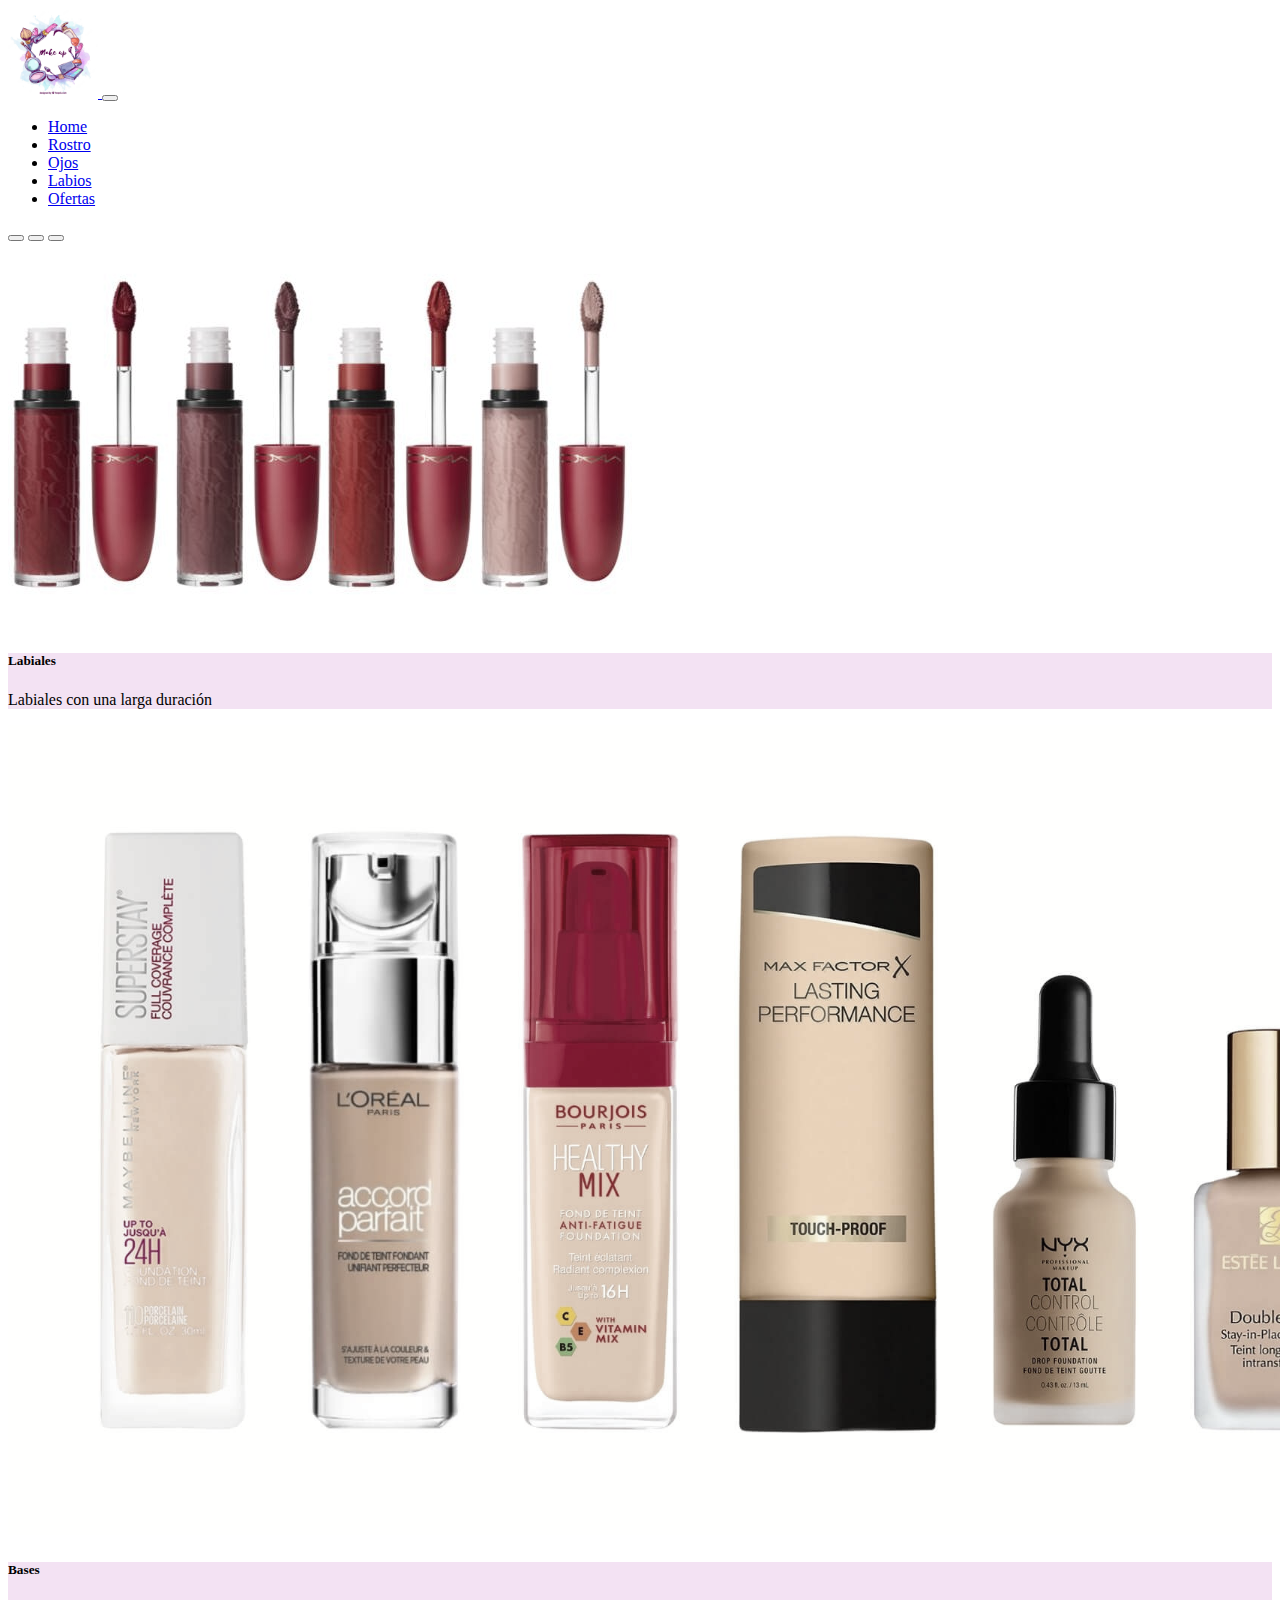
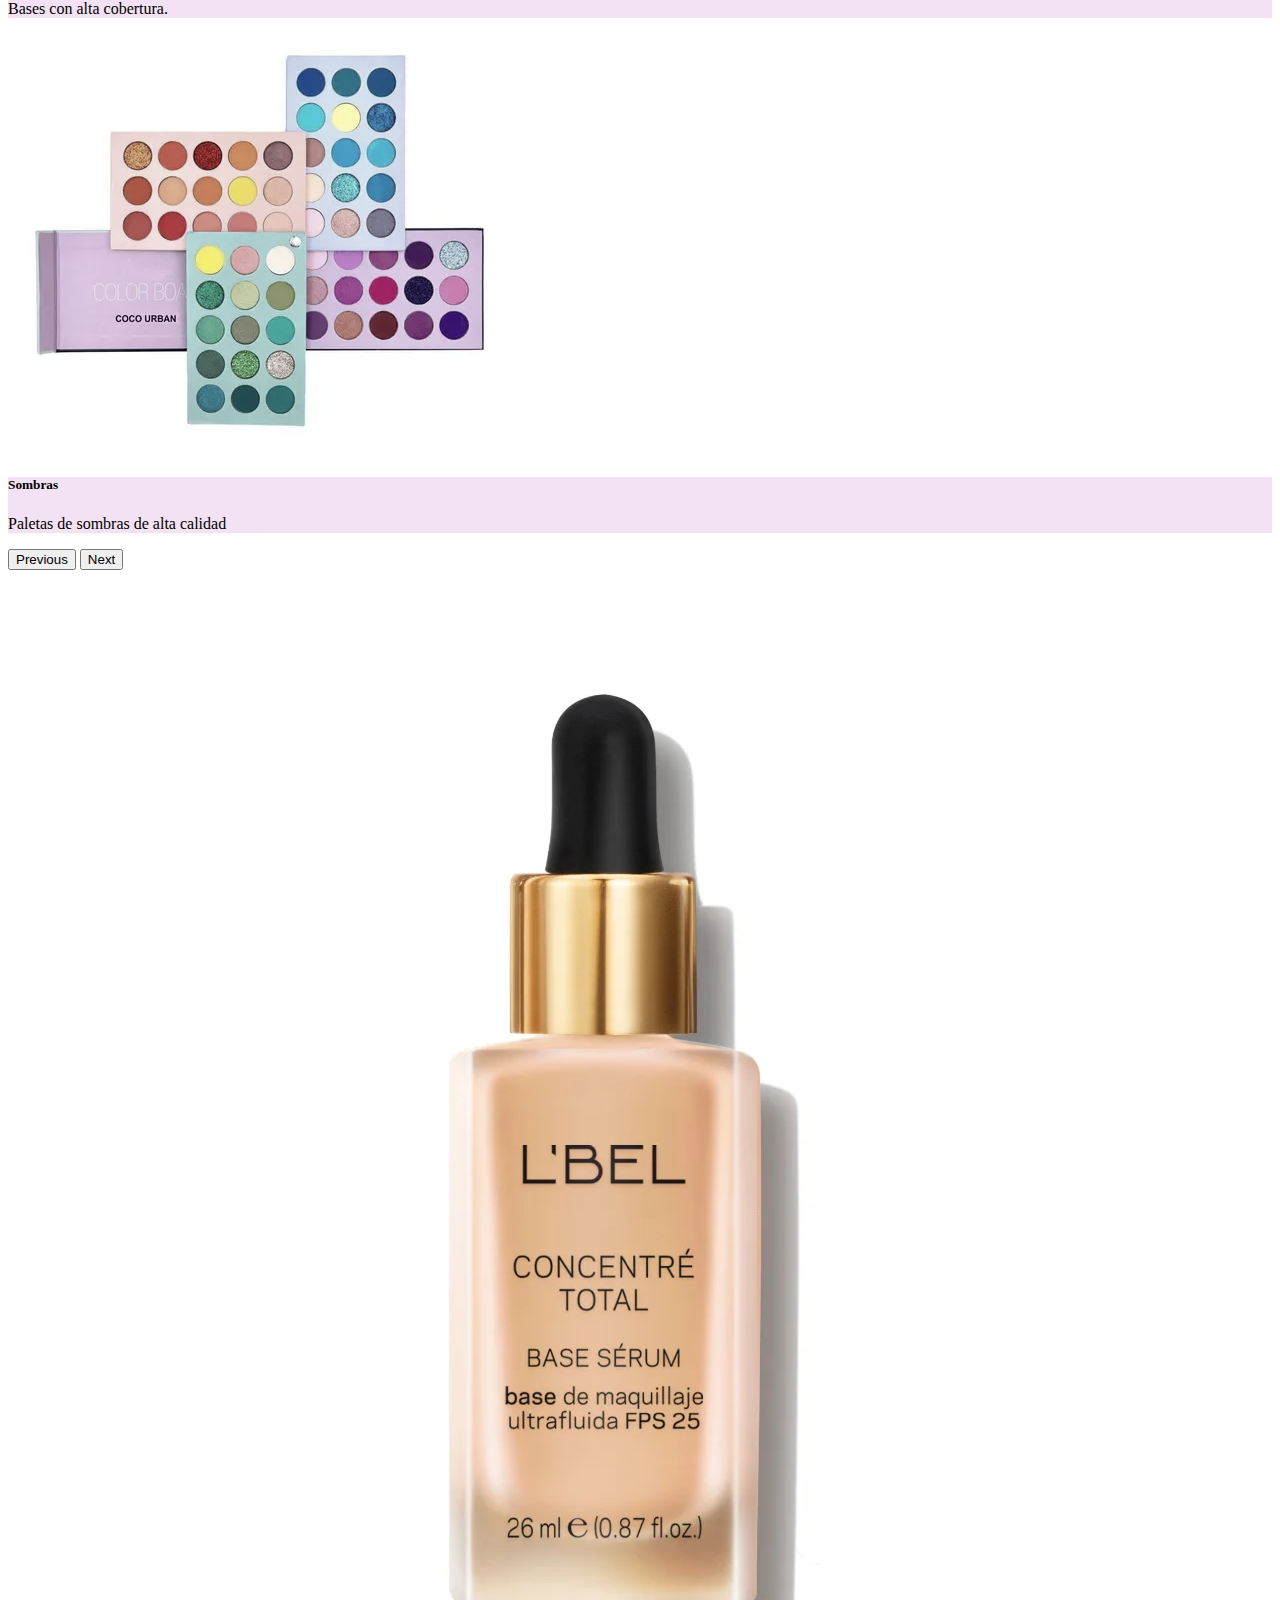
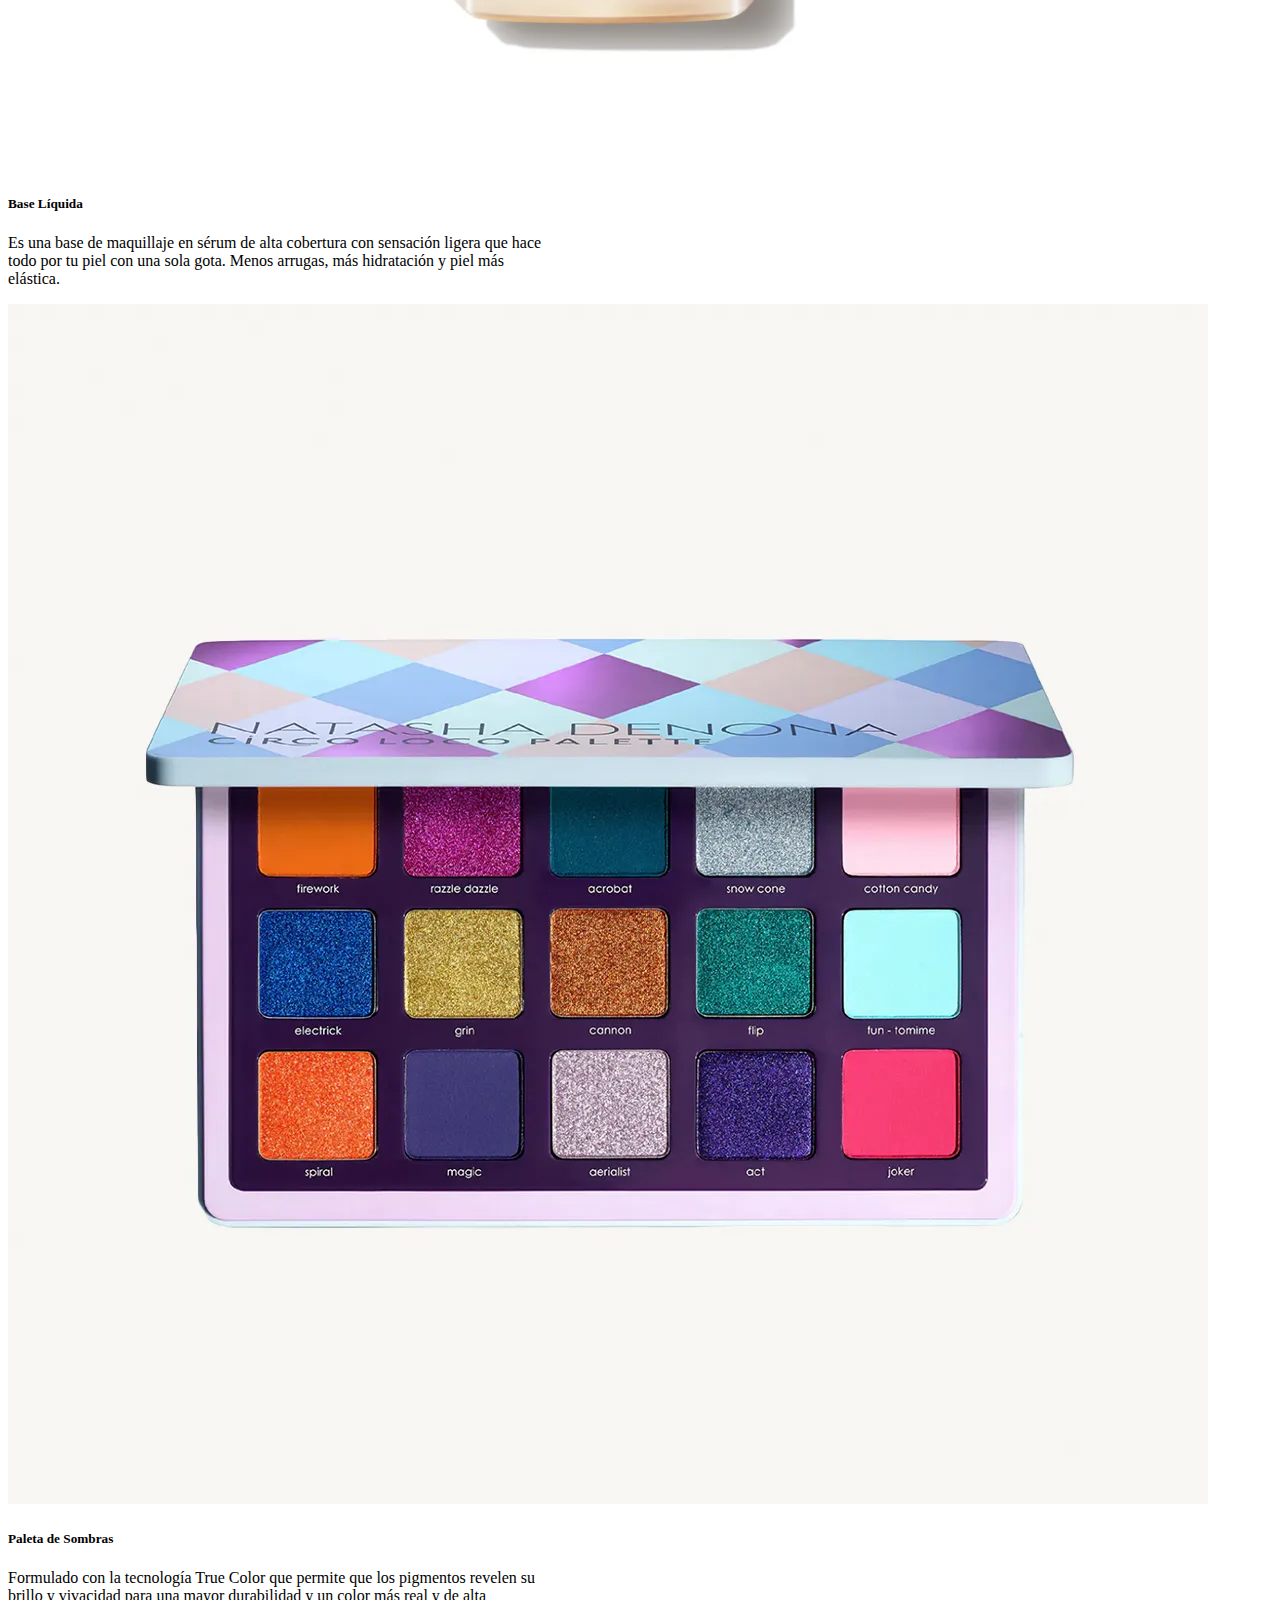
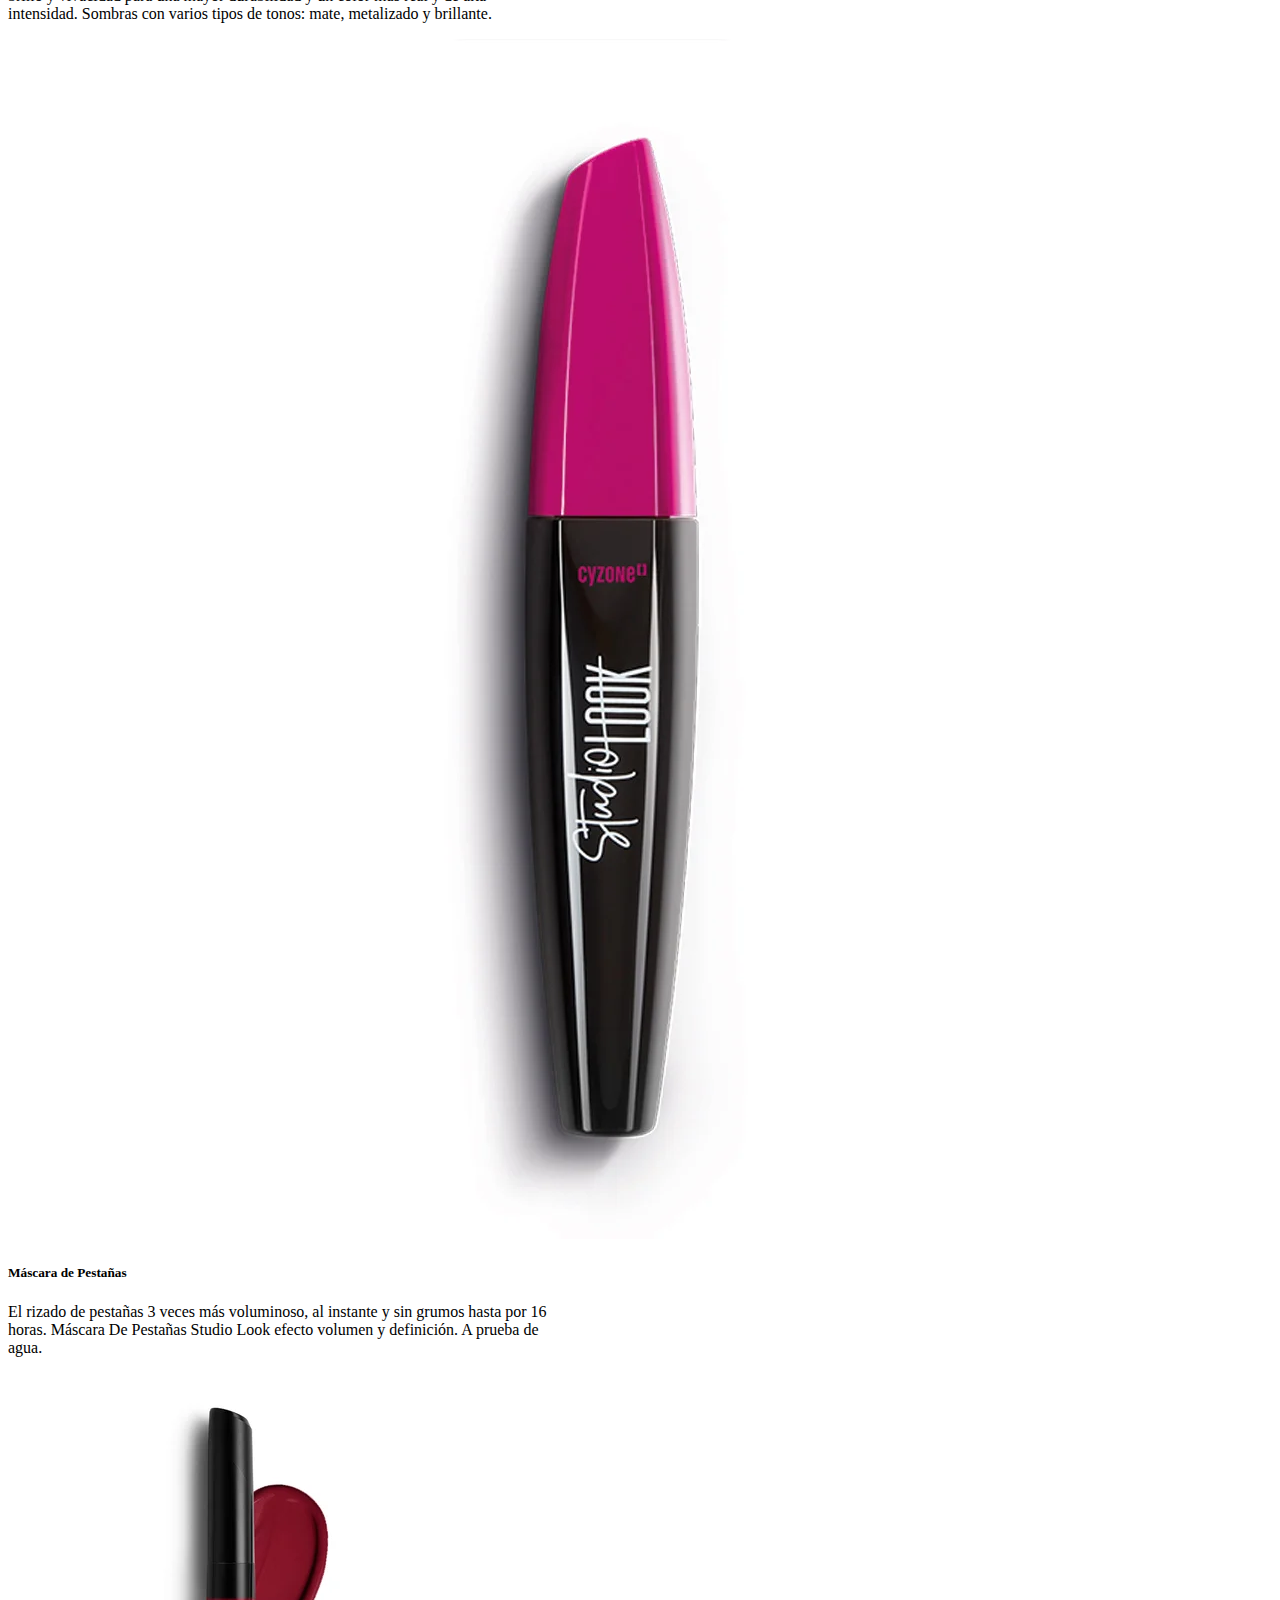
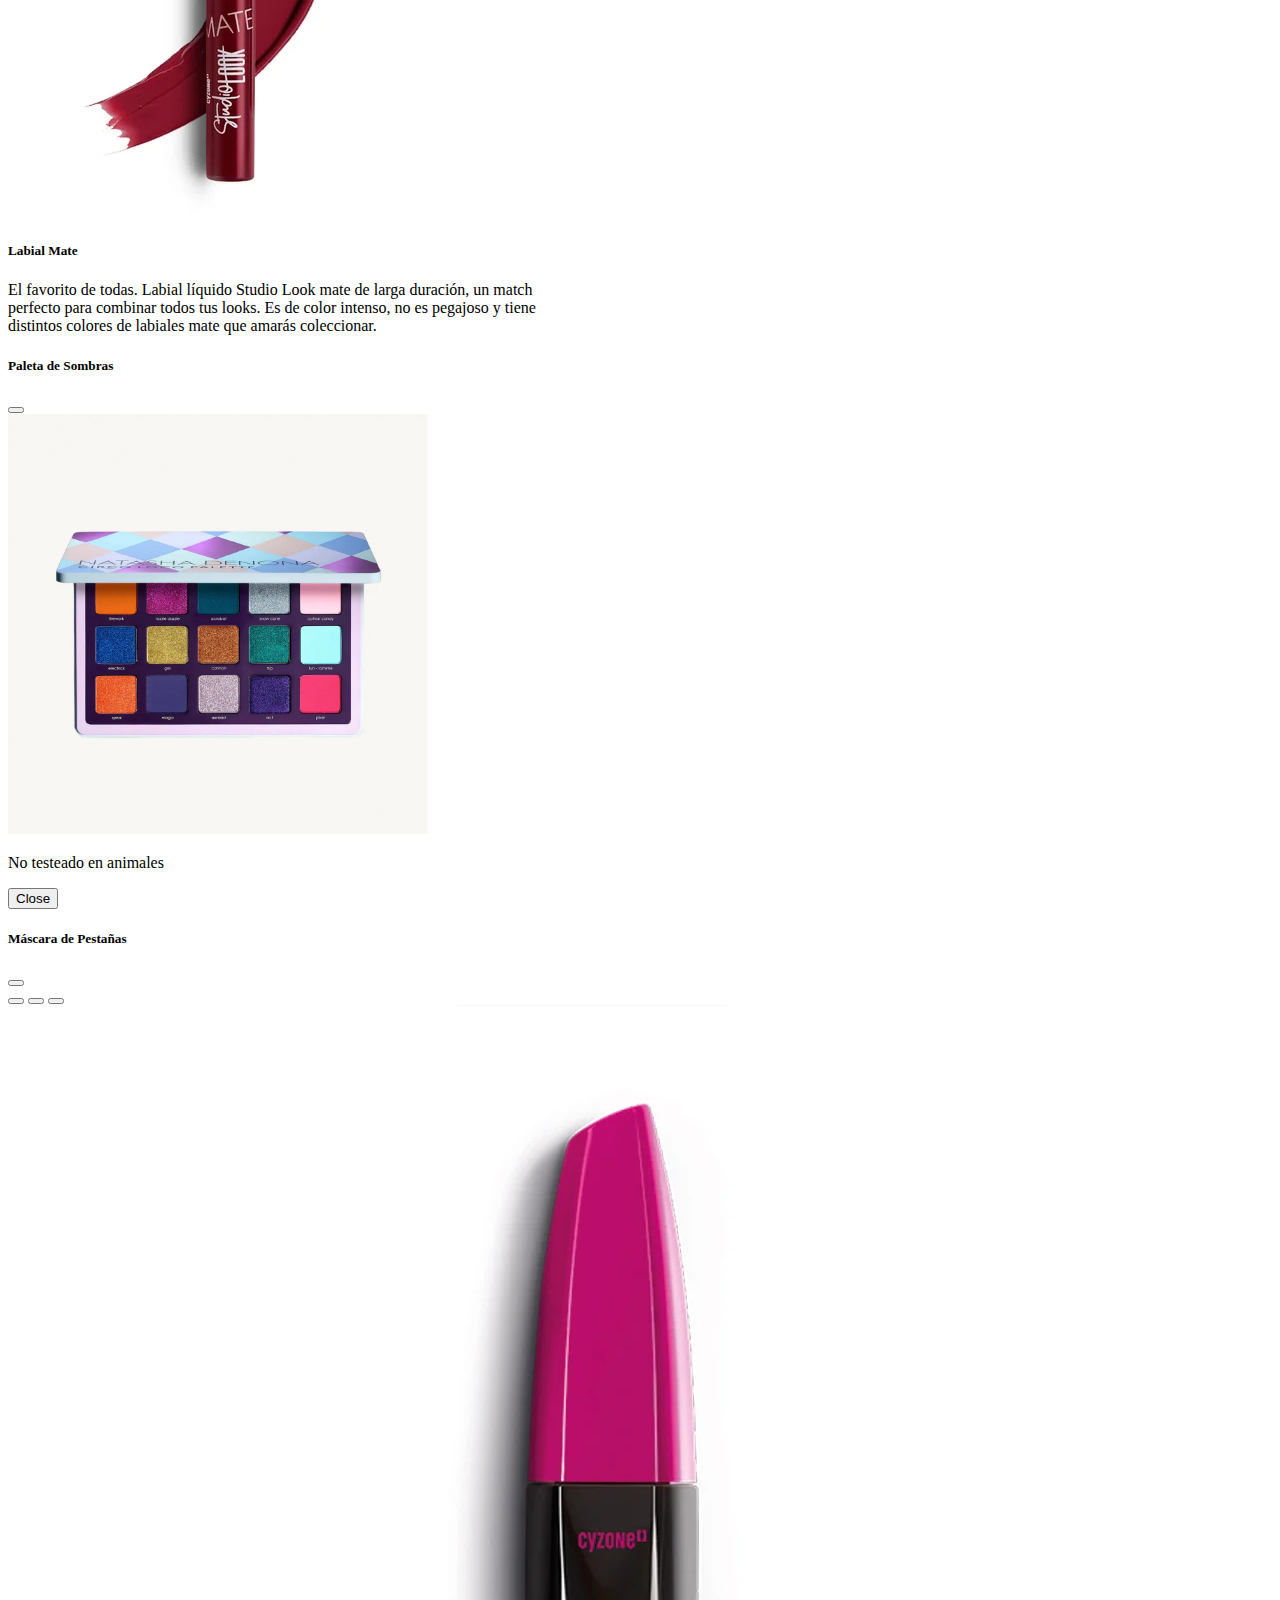
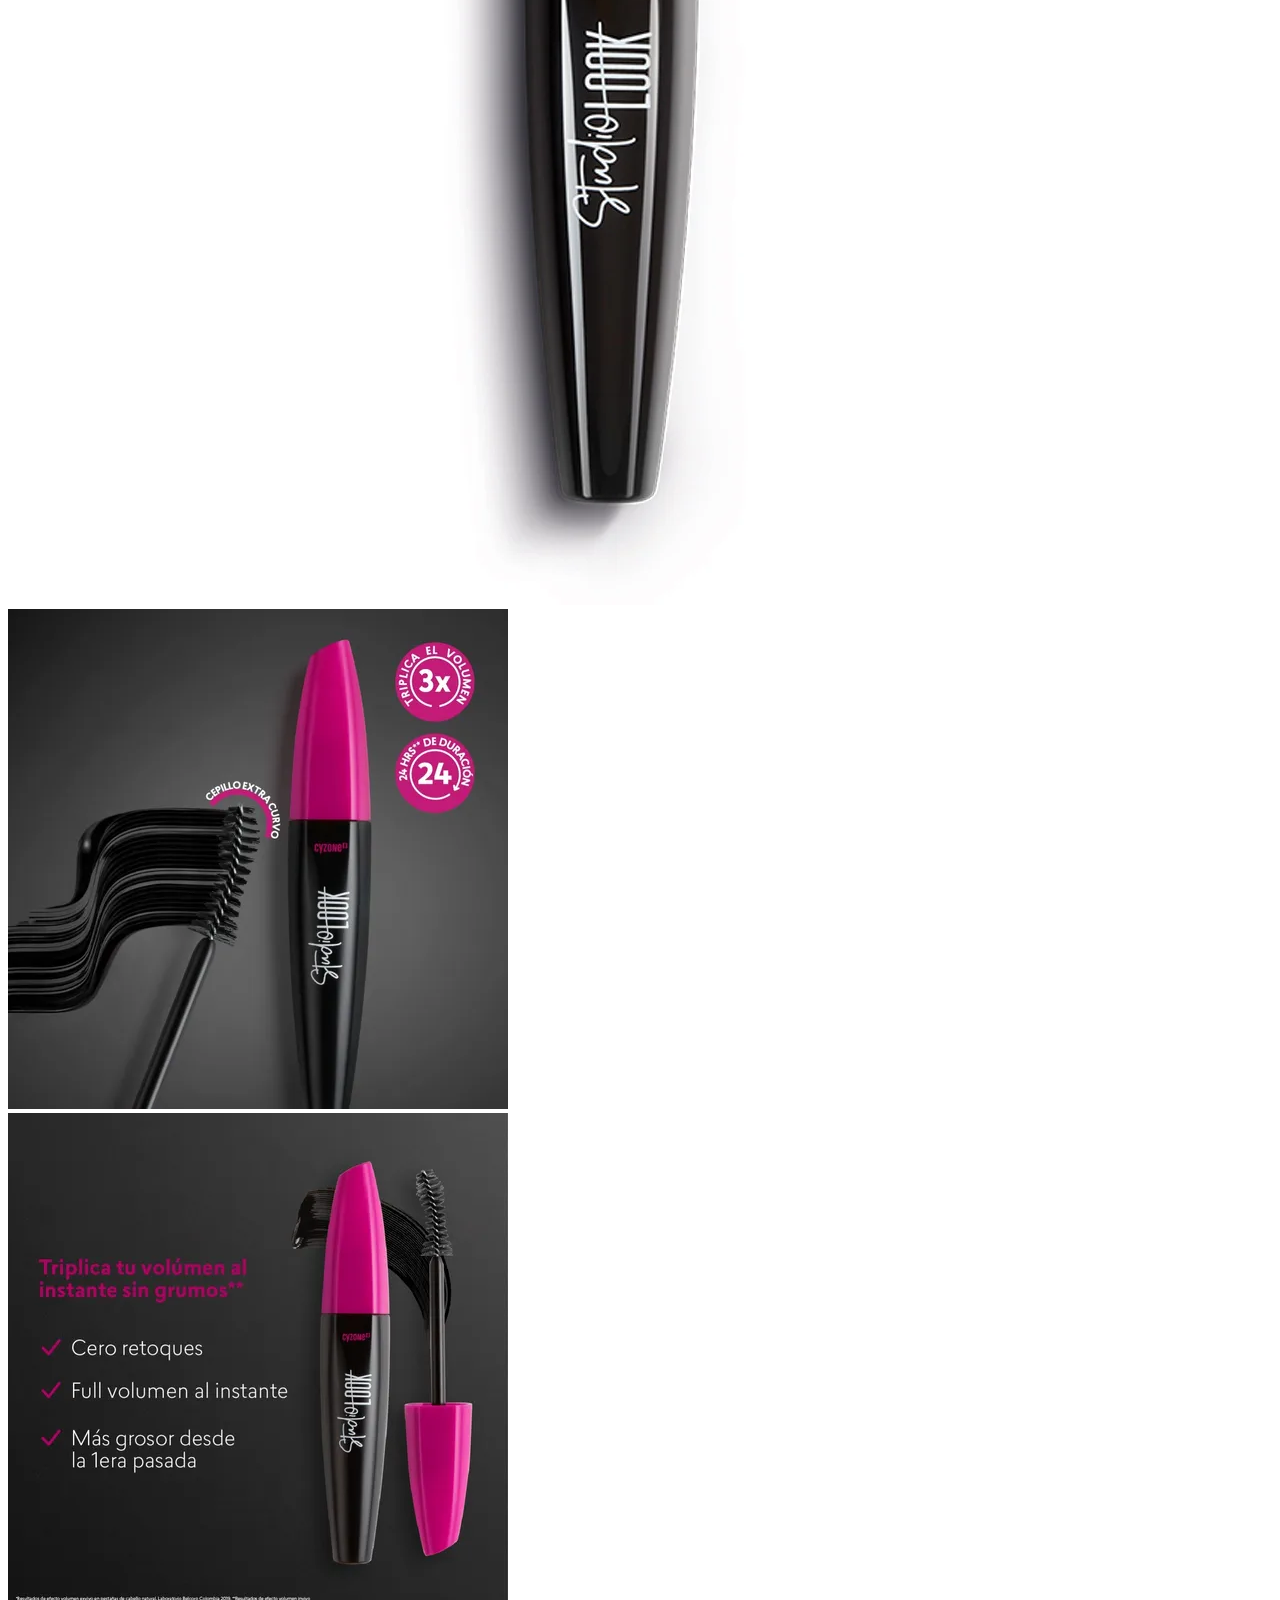
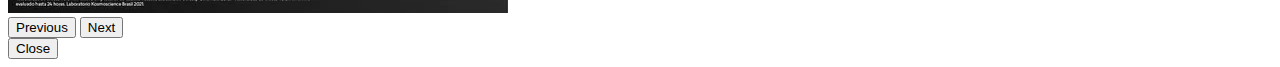
<file: index.html>
<!doctype html>
<html lang="es">
  <head>
    <meta charset="utf-8">
    <meta name="viewport" content="width=device-width, initial-scale=1">
    <title>Makeup</title>
    <link href="https://cdn.jsdelivr.net/npm/bootstrap@5.2.0/dist/css/bootstrap.min.css" rel="stylesheet" integrity="sha384-gH2yIJqKdNHPEq0n4Mqa/HGKIhSkIHeL5AyhkYV8i59U5AR6csBvApHHNl/vI1Bx" crossorigin="anonymous">
    <link rel="stylesheet" href="assets/css/styles.css">
  </head>
  <body>
    <!--header-->
    <nav id="header" class="navbar navbar-expand-lg navbar-dark bg-primary sticky-top">
        <div class="container">
            
                <a class="navbar-brand" href="index.html">
                  <img src="assets/images/logo.jpg" alt="" width="90" height="90" class="d-inline-block align-text-top">
                </a>
                <button class="navbar-toggler" type="button" data-bs-toggle="collapse" data-bs-target="#navbarNavDropdown" aria-controls="navbarNavDropdown" aria-expanded="false" aria-label="Toggle navigation">
                  <span class="navbar-toggler-icon"></span>
                </button>
                <div class="collapse navbar-collapse" id="navbarNavDropdown">
                  <ul class="navbar-nav ms-auto">
                    <li class="nav-item">
                      <a class="nav-link active" aria-current="page" href="index.html">Home</a>
                    </li>
                    <li class="nav-item">
                      <a class="nav-link" href="#">Rostro</a>
                    </li>
                    <li class="nav-item">
                      <a class="nav-link" href="#">Ojos</a>
                    </li>
                    <li class="nav-item">
                      <a class="nav-link" href="#">Labios</a>
                    </li>
                    <li class="nav-item">
                      <a class="nav-link" href="#">Ofertas</a>
                    </li>
                  </ul>
                </div>
        </div>
        
    </nav>
    <!--/header-->

    <!--main-->
    <main id="main">
        <!--carousel-->
        <div class="container">
            <div id="carouselExampleCaptions" class="carousel slide" data-bs-ride="false">
                <div class="carousel-indicators">
                    <button type="button" data-bs-target="#carouselExampleCaptions" data-bs-slide-to="0" class="active" aria-current="true" aria-label="Slide 1"></button>
                    <button type="button" data-bs-target="#carouselExampleCaptions" data-bs-slide-to="1" aria-label="Slide 2"></button>
                    <button type="button" data-bs-target="#carouselExampleCaptions" data-bs-slide-to="2" aria-label="Slide 3"></button>
                </div>
                <div class="carousel-inner">
                    <div class="carousel-item active">
                        <img src="assets/images/labial.jpg" class="d-block w-100" alt="...">
                        <div id="text-carousel" class="carousel-caption  d-md-block">
                        <h5 class="produc">Labiales</h5>
                        <p>Labiales con una larga duración</p>
                        </div>
                    </div>
                    <div class="carousel-item">
                        <img src="assets/images/bases.jpg" class="d-block w-100" alt="...">
                        <div id="text-carousel" class="carousel-caption  d-md-block">
                        <h5>Bases</h5>
                        <p>Bases con alta cobertura.</p>
                        </div>
                    </div>
                    <div class="carousel-item">
                        <img src="assets/images/sombras.jpg" class="d-block w-100" alt="...">
                        <div id="text-carousel" class="carousel-caption  d-md-block">
                        <h5>Sombras</h5>
                        <p>Paletas de sombras de alta calidad</p>
                        </div>
                    </div>
                </div>
                <button class="carousel-control-prev" type="button" data-bs-target="#carouselExampleCaptions" data-bs-slide="prev">
                    <span class="carousel-control-prev-icon" aria-hidden="true"></span>
                    <span class="visually-hidden">Previous</span>
                </button>
                <button class="carousel-control-next" type="button" data-bs-target="#carouselExampleCaptions" data-bs-slide="next">
                    <span class="carousel-control-next-icon" aria-hidden="true"></span>
                    <span class="visually-hidden">Next</span>
                </button>
            </div>
            
        </div>
        <!--/carousel-->
    </main>
    <!--/main-->

    <!--section-->
    <section>
        <div class="container">
            <div class="row">
                <div class="card mb-3" style="max-width: 540px;">
                    <div class="row g-0">
                      <div class="col-md-4">
                        <a href="assets/paginas/base.html">
                          <img src="assets/images/base.jpg" class="img-fluid rounded-start" alt="...">  
                        </a>
                      </div>
                      <div class="col-md-8">
                        <div class="card-body">
                          <h5 class="card-title">Base Líquida</h5>
                          <p class="card-text">Es una base de maquillaje en sérum de alta cobertura con sensación ligera que hace todo por tu piel con una sola gota. Menos arrugas, más hidratación y piel más elástica.</p>
                        </div>
                      </div>
                    </div>
                </div>
                <div class="card mb-3" style="max-width: 540px;">
                    <div class="row g-0">
                        <div class="col-md-4">
                            <a href="#" data-bs-toggle="modal" data-bs-target="#exampleModal">
                                <img src="assets/images/paleta.jpg" class="img-fluid rounded-start" alt="..."> 
                            </a>
                        </div>
                      <div class="col-md-8">
                        <div class="card-body">
                          <h5 class="card-title">Paleta de Sombras</h5>
                          <p class="card-text">Formulado con la tecnología True Color que permite que los pigmentos revelen su brillo y vivacidad para una mayor durabilidad y un color más real y de alta intensidad. Sombras con varios tipos de tonos: mate, metalizado y brillante.</p>
                        </div>
                      </div>
                    </div>
                </div>
            </div> 
            <div class="row">
                <div class="card mb-3" style="max-width: 540px;">
                    <div class="row g-0">
                      <div class="col-md-4">
                        <a href="#" data-bs-toggle="modal" data-bs-target="#pestañas">
                          <img src="assets/images/mascara.jpg" class="img-fluid rounded-start" alt="...">  
                        </a>
                      </div>
                      <div class="col-md-8">
                        <div class="card-body">
                          <h5 class="card-title">Máscara de Pestañas</h5>
                          <p class="card-text">El rizado de pestañas 3 veces más voluminoso, al instante y sin grumos hasta por 16 horas. Máscara De Pestañas Studio Look efecto volumen y definición. A prueba de agua.</p>
                        </div>
                      </div>
                    </div>
                </div>
                
                <div class="card mb-3" style="max-width: 540px;">
                    <div class="row g-0">
                      <div class="col-md-4">
                        <a href="#">
                          <img src="assets/images/labial.png" class="img-fluid rounded-start" alt="...">  
                        </a>
                      </div>
                      <div class="col-md-8">
                        <div class="card-body">
                          <h5 class="card-title">Labial Mate</h5>
                          <p class="card-text">El favorito de todas. Labial líquido Studio Look mate de larga duración, un match perfecto para combinar todos tus looks. Es de color intenso, no es pegajoso y tiene distintos colores de labiales mate que amarás coleccionar.</p>
                        </div>
                      </div>
                    </div>
                </div>
            </div>      
        </div>           
        
    </section>
    <!--/section-->

   <!--modal-->
   <!--sombras-->
    <div class="modal fade" id="exampleModal" tabindex="-1" aria-labelledby="exampleModalLabel" aria-hidden="true">
        <div class="modal-dialog">
          <div class="modal-content">
                <div class="modal-header">
                    <h5 class="modal-title">Paleta de Sombras</h5>
                    <button type="button" class="btn-close" data-bs-dismiss="modal" aria-label="Close"></button>
                </div>
                <div class="modal-body">
                    <img src="assets/images/paleta.jpg" width="420vh" height="420vh" alt="">
                    <p>No testeado en animales</p>
                </div>
                <div class="modal-footer">
                    <button type="button" class="btn btn-secondary" data-bs-dismiss="modal">Close</button>
                </div>
          </div>
        </div>
      </div>
  </div>
  <!--/sombras-->
  
  <!--pestañina-->
  <div class="modal fade" id="pestañas" tabindex="-1" aria-labelledby="exampleModalLabel" aria-hidden="true">
    <div class="modal-dialog">
      <div class="modal-content">
            <div class="modal-header">
                <h5 class="modal-title">Máscara de Pestañas</h5>
                <button type="button" class="btn-close" data-bs-dismiss="modal" aria-label="Close"></button>
            </div>
            <div class="modal-body">
              <div id="carouselExample" class="carousel slide" data-bs-ride="false">
                <div class="carousel-indicators">
                    <button type="button" data-bs-target="#carouselExample" data-bs-slide-to="0" class="active" aria-current="true" aria-label="Slide 1"></button>
                    <button type="button" data-bs-target="#carouselExample" data-bs-slide-to="1" aria-label="Slide 2"></button>
                    <button type="button" data-bs-target="#carouselExample" data-bs-slide-to="2" aria-label="Slide 3"></button>
                </div>
                <div class="carousel-inner">
                    <div class="carousel-item active">
                        <img src="assets/images/mascara.jpg" class="d-block w-100" alt="...">
                        <div  class="carousel-caption  d-md-block">
                        </div>
                    </div>
                    <div class="carousel-item">
                        <img src="assets/images/pestañas1.png" class="d-block w-100" alt="...">
                        <div  class="carousel-caption  d-md-block">
                        </div>
                    </div>
                    <div class="carousel-item">
                        <img src="assets/images/pestañas2.png" class="d-block w-100" alt="...">
                        <div class="carousel-caption  d-md-block">
                        </div>
                    </div>
                </div>
                <button class="carousel-control-prev" type="button" data-bs-target="#carouselExample" data-bs-slide="prev">
                    <span class="carousel-control-prev-icon" aria-hidden="true"></span>
                    <span class="visually-hidden">Previous</span>
                </button>
                <button class="carousel-control-next" type="button" data-bs-target="#carouselExample" data-bs-slide="next">
                    <span class="carousel-control-next-icon" aria-hidden="true"></span>
                    <span class="visually-hidden">Next</span>
                </button>
            </div>
            </div>
            <div class="modal-footer">
                <button type="button" class="btn btn-secondary" data-bs-dismiss="modal">Close</button>
            </div>
      </div>
    </div>
  </div>
  <!--/pestañina-->
  <!--/modal-->

    <script src="https://cdn.jsdelivr.net/npm/bootstrap@5.2.0/dist/js/bootstrap.bundle.min.js" integrity="sha384-A3rJD856KowSb7dwlZdYEkO39Gagi7vIsF0jrRAoQmDKKtQBHUuLZ9AsSv4jD4Xa" crossorigin="anonymous"></script>
    <script src="https://cdn.jsdelivr.net/npm/@popperjs/core@2.11.5/dist/umd/popper.min.js" integrity="sha384-Xe+8cL9oJa6tN/veChSP7q+mnSPaj5Bcu9mPX5F5xIGE0DVittaqT5lorf0EI7Vk" crossorigin="anonymous"></script>
    <script src="https://cdn.jsdelivr.net/npm/bootstrap@5.2.0/dist/js/bootstrap.min.js" integrity="sha384-ODmDIVzN+pFdexxHEHFBQH3/9/vQ9uori45z4JjnFsRydbmQbmL5t1tQ0culUzyK" crossorigin="anonymous"></script>
  </body>
</html>
</file>
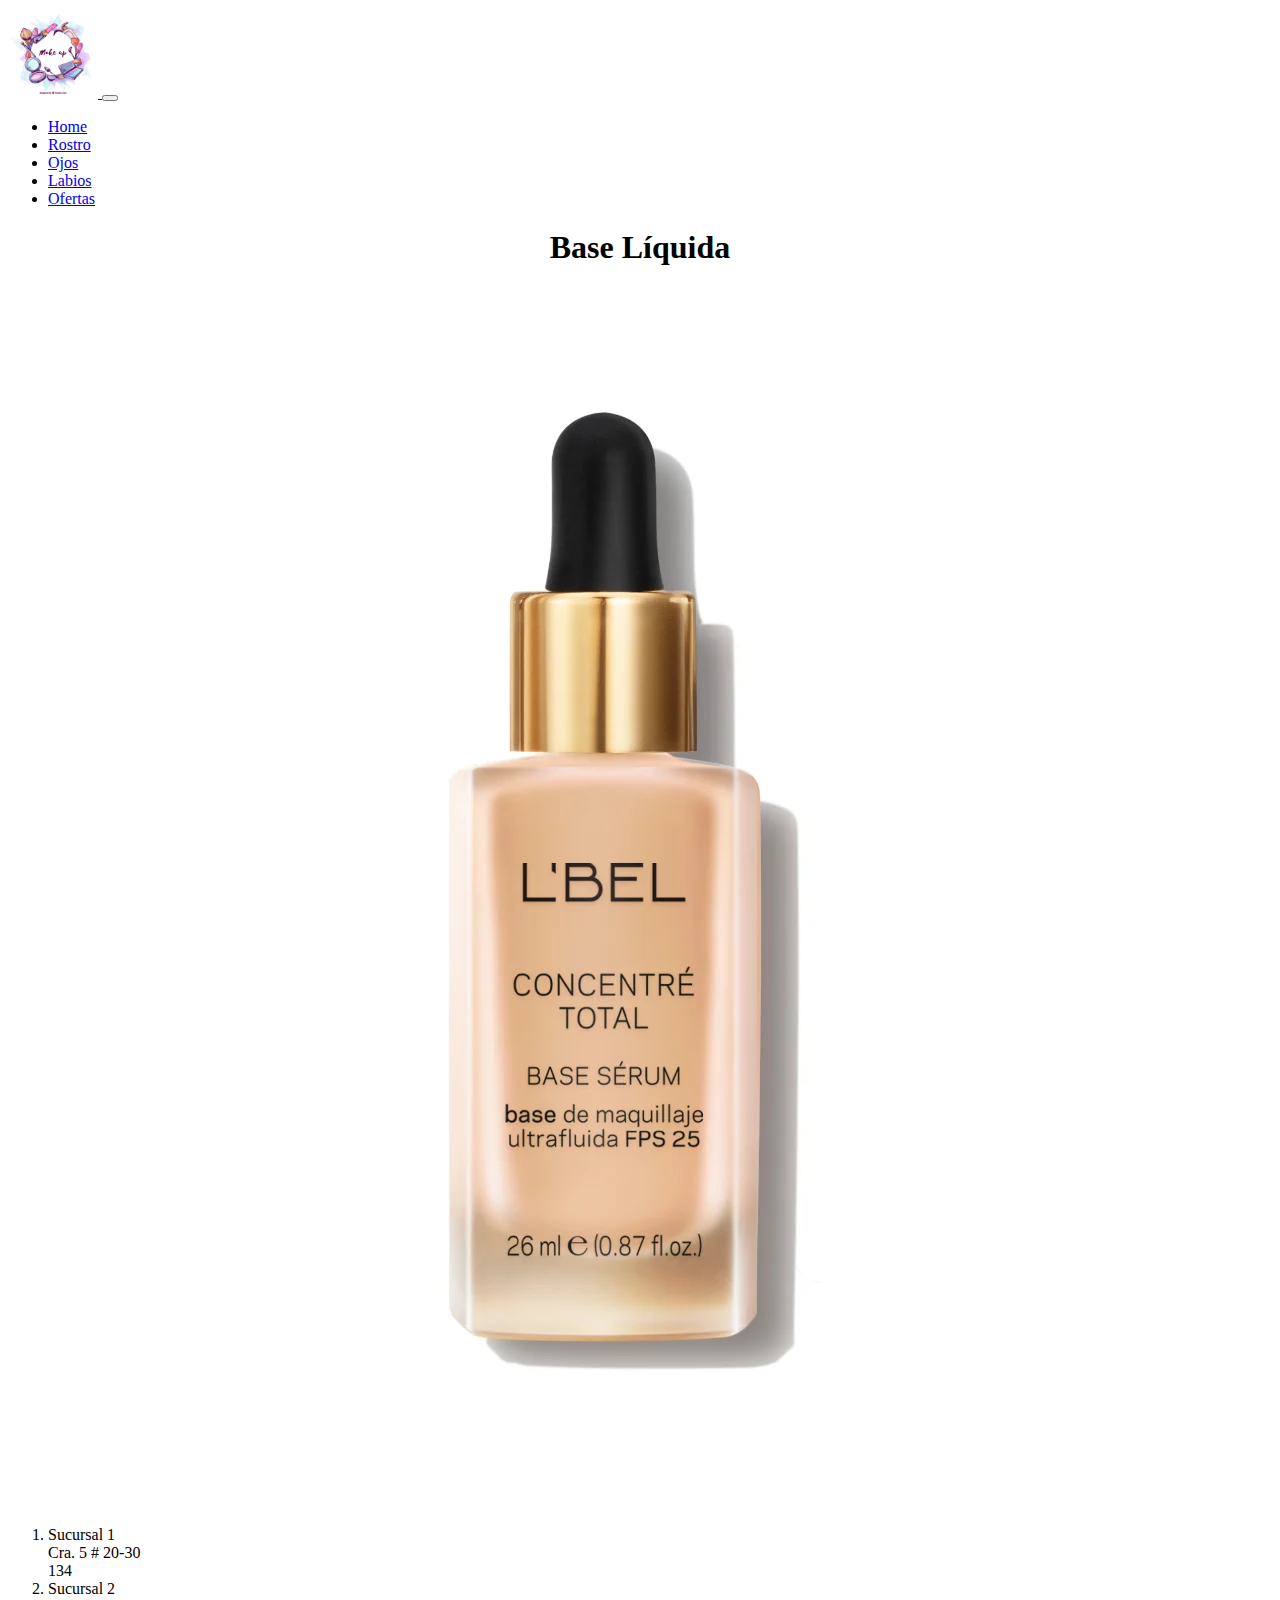
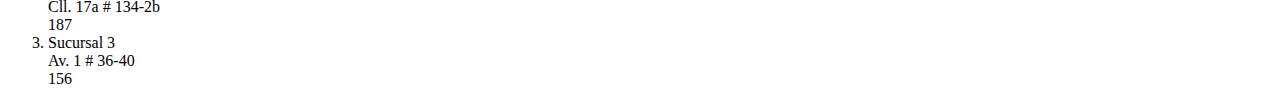
<file: assets/paginas/base.html>
<!doctype html>
<html lang="es">
  <head>
    <meta charset="utf-8">
    <meta name="viewport" content="width=device-width, initial-scale=1">
    <title>Base Líquida</title>
    <link href="https://cdn.jsdelivr.net/npm/bootstrap@5.2.0/dist/css/bootstrap.min.css" rel="stylesheet" integrity="sha384-gH2yIJqKdNHPEq0n4Mqa/HGKIhSkIHeL5AyhkYV8i59U5AR6csBvApHHNl/vI1Bx" crossorigin="anonymous">
    <link rel="stylesheet" href="../css/styles.css">
  </head>
  <body>
    <!--header-->
    <nav id="header" class="navbar navbar-expand-lg navbar-dark bg-primary sticky-top">
        <div class="container">
            
                <a class="navbar-brand" href="../../index.html">
                  <img src="../images/logo.jpg" alt="" width="90" height="90" class="d-inline-block align-text-top">
                </a>
                <button class="navbar-toggler" type="button" data-bs-toggle="collapse" data-bs-target="#navbarNavDropdown" aria-controls="navbarNavDropdown" aria-expanded="false" aria-label="Toggle navigation">
                  <span class="navbar-toggler-icon"></span>
                </button>
                <div class="collapse navbar-collapse" id="navbarNavDropdown">
                  <ul class="navbar-nav ms-auto">
                    <li class="nav-item">
                      <a class="nav-link active" aria-current="page" href="../../index.html">Home</a>
                    </li>
                    <li class="nav-item">
                      <a class="nav-link" href="#">Rostro</a>
                    </li>
                    <li class="nav-item">
                      <a class="nav-link" href="#">Ojos</a>
                    </li>
                    <li class="nav-item">
                      <a class="nav-link" href="#">Labios</a>
                    </li>
                    <li class="nav-item">
                      <a class="nav-link" href="#">Ofertas</a>
                    </li>
                  </ul>
                </div>
        </div>  
    </nav>
    <!--/header-->

    <!--lista-->
    <main>
        <div class="container">

            <h1 class="display-3">Base Líquida</h1>

            <div class="col-12 col-md-8 offset-md-4 col-lg-4 mt-5">
                <div class="card w-100 h-100">
                    <img class="card-img-top  w-100 h-100" src="../images/base.jpg" alt="base">
                </div>
            </div><br>

            <ol class="list-group list-group-numbered">
                <li class="list-group-item d-flex justify-content-between align-items-start">
                  <div class="ms-2 me-auto">
                    <div class="fw-bold">Sucursal 1</div>
                    Cra. 5 # 20-30
                  </div>
                  <span class="badge bg-primary rounded-pill">134</span>
                </li>
                <li class="list-group-item d-flex justify-content-between align-items-start">
                  <div class="ms-2 me-auto">
                    <div class="fw-bold">Sucursal 2</div>
                    Cll. 17a # 134-2b
                  </div>
                  <span class="badge bg-primary rounded-pill">187</span>
                </li>
                <li class="list-group-item d-flex justify-content-between align-items-start">
                  <div class="ms-2 me-auto">
                    <div class="fw-bold">Sucursal 3</div>
                    Av. 1 # 36-40
                  </div>
                  <span class="badge bg-primary rounded-pill">156</span>
                </li>
              </ol>
        </div>
    </main>
    <!--/lista-->

    <script src="https://cdn.jsdelivr.net/npm/bootstrap@5.2.0/dist/js/bootstrap.bundle.min.js" integrity="sha384-A3rJD856KowSb7dwlZdYEkO39Gagi7vIsF0jrRAoQmDKKtQBHUuLZ9AsSv4jD4Xa" crossorigin="anonymous"></script>
    <script src="https://cdn.jsdelivr.net/npm/@popperjs/core@2.11.5/dist/umd/popper.min.js" integrity="sha384-Xe+8cL9oJa6tN/veChSP7q+mnSPaj5Bcu9mPX5F5xIGE0DVittaqT5lorf0EI7Vk" crossorigin="anonymous"></script>
    <script src="https://cdn.jsdelivr.net/npm/bootstrap@5.2.0/dist/js/bootstrap.min.js" integrity="sha384-ODmDIVzN+pFdexxHEHFBQH3/9/vQ9uori45z4JjnFsRydbmQbmL5t1tQ0culUzyK" crossorigin="anonymous"></script>
  </body>
</html>
</file>
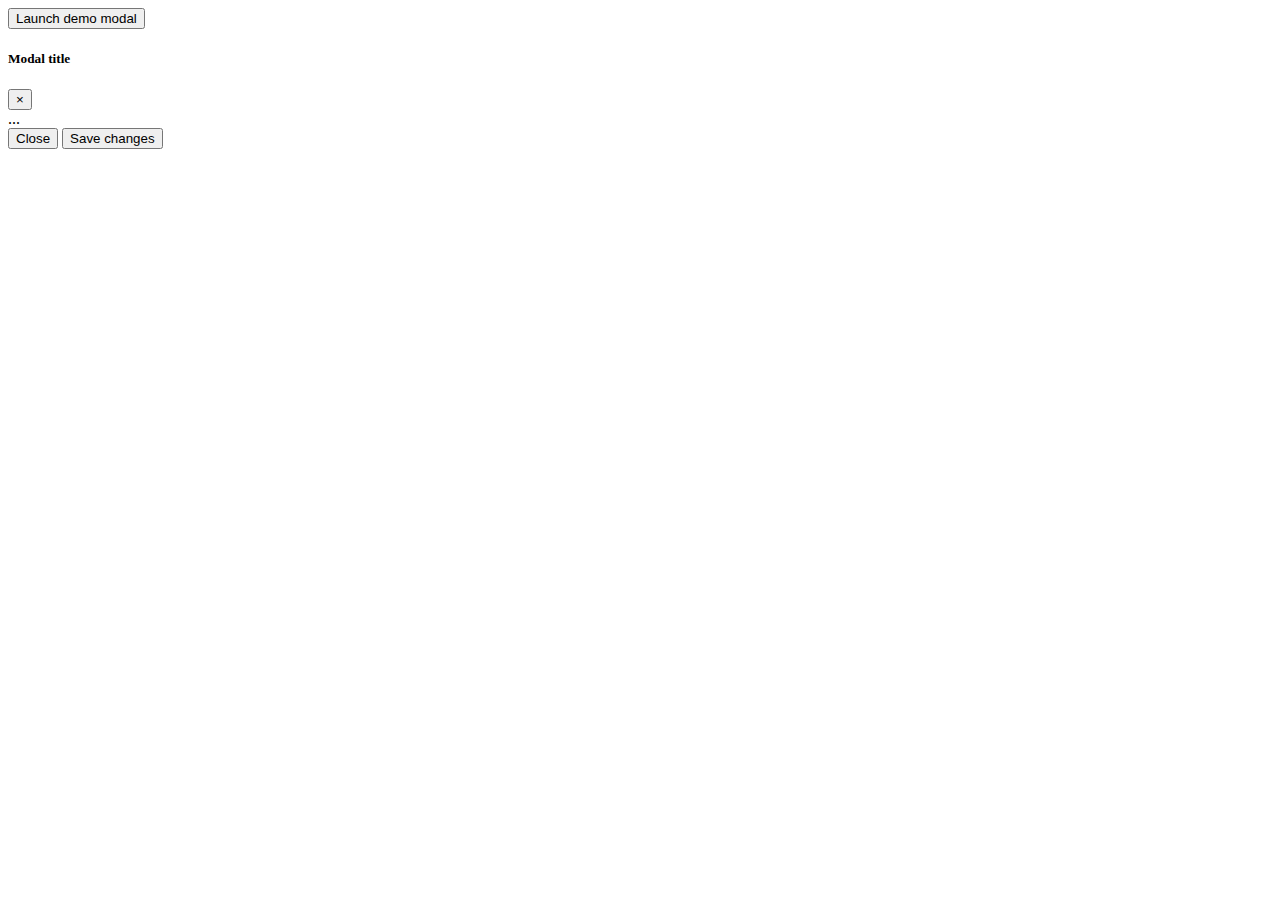
<file: assets/paginas/sombra.html>
<!doctype html>
<html lang="es">
  <head>
    <meta charset="utf-8">
    <meta name="viewport" content="width=device-width, initial-scale=1">
    <title>Base Líquida</title>
    <link href="https://cdn.jsdelivr.net/npm/bootstrap@5.2.0/dist/css/bootstrap.min.css" rel="stylesheet" integrity="sha384-gH2yIJqKdNHPEq0n4Mqa/HGKIhSkIHeL5AyhkYV8i59U5AR6csBvApHHNl/vI1Bx" crossorigin="anonymous">
    <link rel="stylesheet" href="../css/styles.css">
  </head>
  <body>
    <!--modal-->
    <main>

        <!-- Button trigger modal -->
        <button type="button" class="btn btn-primary" data-toggle="modal" data-target="#exampleModal">
            Launch demo modal
        </button>
        
        <!-- Modal -->
        <div class="modal fade" id="exampleModal" tabindex="-1" role="dialog" aria-labelledby="exampleModalLabel" aria-hidden="true">
            <div class="modal-dialog" role="document">
            <div class="modal-content">
                <div class="modal-header">
                <h5 class="modal-title" id="exampleModalLabel">Modal title</h5>
                <button type="button" class="close" data-dismiss="modal" aria-label="Close">
                    <span aria-hidden="true">&times;</span>
                </button>
                </div>
                <div class="modal-body">
                ...
                </div>
                <div class="modal-footer">
                <button type="button" class="btn btn-secondary" data-dismiss="modal">Close</button>
                <button type="button" class="btn btn-primary">Save changes</button>
                </div>
            </div>
            </div>
        </div>
    </main> 
    <!--/modal-->

    <script src="https://cdn.jsdelivr.net/npm/bootstrap@5.2.0/dist/js/bootstrap.bundle.min.js" integrity="sha384-A3rJD856KowSb7dwlZdYEkO39Gagi7vIsF0jrRAoQmDKKtQBHUuLZ9AsSv4jD4Xa" crossorigin="anonymous"></script>
    <script src="https://cdn.jsdelivr.net/npm/@popperjs/core@2.11.5/dist/umd/popper.min.js" integrity="sha384-Xe+8cL9oJa6tN/veChSP7q+mnSPaj5Bcu9mPX5F5xIGE0DVittaqT5lorf0EI7Vk" crossorigin="anonymous"></script>
    <script src="https://cdn.jsdelivr.net/npm/bootstrap@5.2.0/dist/js/bootstrap.min.js" integrity="sha384-ODmDIVzN+pFdexxHEHFBQH3/9/vQ9uori45z4JjnFsRydbmQbmL5t1tQ0culUzyK" crossorigin="anonymous"></script>
  </body>
</html>
</file>
<file: assets/css/styles.css>
/* pag. index */

#header img{
    border-radius: 50px;
 
}

#main .carousel-inner img {
    max-height: 90vh;
    /*object-fit: cover;*/
    filter: grayscale(50%);
  }

div #text-carousel {
    background: rgba(225, 182, 226, 0.4);
    color: black;
}

/* pag. base */

h1 {
    text-align: center;
    color: rgb(0, 0, 0);
    font-family: Verdana;
}
</file>
